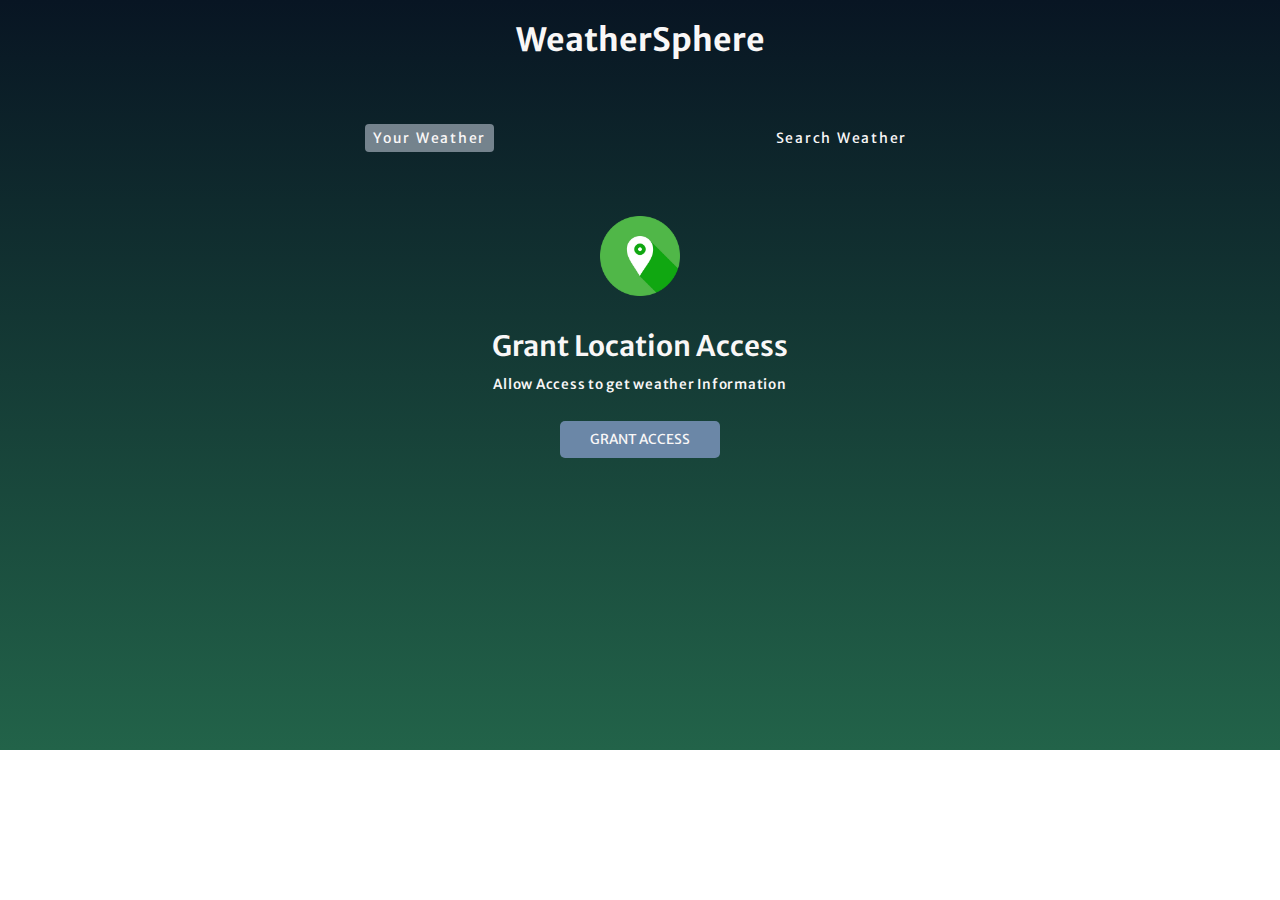
<file: index.html>
<!DOCTYPE html>
<html lang="en">
<head>
    <meta charset="UTF-8">
    <meta http-equiv="X-UA-Compatible" content="IE=edge">
    <meta name="viewport" content="width=device-width, initial-scale=1.0">
    <title>WeatherSphere</title>
    <link rel="icon" href="data:,">
    <link rel="preconnect" href="https://fonts.googleapis.com"/>
    <link rel="preconnect" href="https://fonts.gstatic.com" crossorigin />
    <link href="https://fonts.googleapis.com/css2?family=Merriweather+Sans:wght@300;400;500;600;700&display=swap"
    rel="stylesheet" />
    <link rel="stylesheet" href="weather.css">
</head>
<body>
    
    <div class="wrapper">
        <h1 class="header-decor">WeatherSphere</h1>
        <div class="tab-container">
            <p class="tab" data-userWeather>Your Weather</p>
            <p class="tab" data-searchWeather>Search Weather</p>
        </div>
        <div class="weather-container">

            <!-- grant location container-->
            <div class="sub-container grant-location-container">
                <img src="./location.png" width="80" height="80" loading="lazy">
                <p>Grant Location Access</p>
                <p>Allow Access to get weather Information</p>
                <button class="btn" data-grantAccess>Grant Access</button>
            </div>

            <!-- search form -><-- form-container-->
            <form class="form-container" data-searchForm>
                <input placeholder="Search for City..." data-searchInput>
                <button class="btn" type="submit">
                    <img src="./search.png"  width="20" height="20" loading="lazy">
                </button>
            </form>

            <!--- loading screen container -->
            <div class="sub-container loading-container">
                <img src="./loading.gif" width="150" height="150">
                <p>Loading</p>
            </div>

            <!-- show weather info -->
            <div class="sub-container user-info-container">

                <!--city name and Flag-->
                <div class="name">
                    <p data-cityName></p>
                    <img data-countryIcon>
                </div>

                <!-- weather description-->
                <p data-weatherDesc></p>
                <!--weather Icon-->
                <img data-weatherIcon>
                <!--temperature-->
                <p data-temp></p>

                <!--3 cards - parameters-->
                <div class="parameter-container">

                    <!--card 1-->
                    <div class="parameter">
                        <img src="./wind.png" >
                        <p>windspeed</p>
                        <p data-windspeed></p>
                    </div>

                    <!--card 2-->
                    <div class="parameter">
                        <img src="./humidity.png" >
                        <p>humidity</p>
                        <p data-humidity></p>
                    </div>

                    <!--card 3-->
                    <div class="parameter">
                        <img src="./cloud.png" >
                        <p>Clouds</p>
                        <p data-cloudiness></p>
                    </div>

                </div>


            </div>



        </div>
    </div>
    <script src="weather.js"></script>
</body>
</html>
</file>
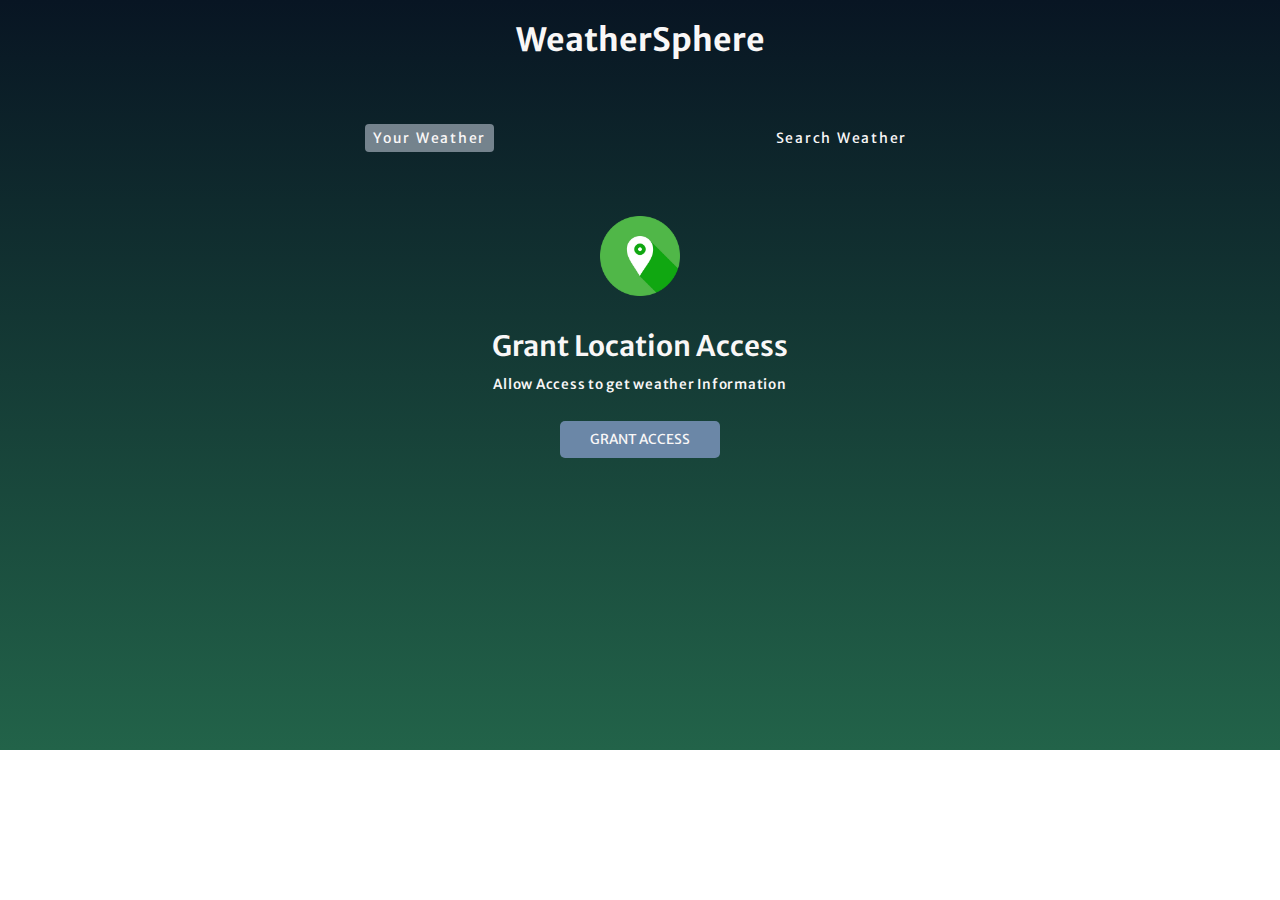
<file: weather.html>
<!DOCTYPE html>
<html lang="en">
<head>
    <meta charset="UTF-8">
    <meta http-equiv="X-UA-Compatible" content="IE=edge">
    <meta name="viewport" content="width=device-width, initial-scale=1.0">
    <title>Weather App</title>
    <link rel="preconnect" href="https://fonts.googleapis.com" />
    <link rel="preconnect" href="https://fonts.gstatic.com" crossorigin />
    <link href="https://fonts.googleapis.com/css2?family=Merriweather+Sans:wght@300;400;500;600;700&display=swap"
    rel="stylesheet" />
    <link rel="stylesheet" href="weather.css">
</head>
<body>
    
    <div class="wrapper">
        <h1>WeatherSphere</h1>
        <div class="tab-container">
            <p class="tab" data-userWeather>Your Weather</p>
            <p class="tab" data-searchWeather>Search Weather</p>
        </div>

        <div class="weather-container">

            <!-- grant location container-->
            <div class="sub-container grant-location-container">
                <img src="./location.png" width="80" height="80" loading="lazy">
                <p>Grant Location Access</p>
                <p>Allow Access to get weather Information</p>
                <button class="btn" data-grantAccess>Grant Access</button>
            </div>

            <!-- search form -> form-container-->
            <form class="form-container" data-searchForm>
                <input placeholder="Search for City..." data-searchInput>
                <button class="btn" type="submit">
                    <img src="./search.png"  width="20" height="20" loading="lazy">
                </button>
            </form>

            <!--- loading screen container -->
            <div class="sub-container loading-container">
                <img src="./loading.gif" width="150" height="150">
                <p>Loading</p>
            </div>

            <!-- show weather info -->
            <div class="sub-container user-info-container">

                <!--city name and Flag-->
                <div class="name">
                    <p data-cityName></p>
                    <img data-countryIcon>
                </div>

                <!-- weather descriptuion-->
                <p data-weatherDesc></p>
                <!--weather Icon-->
                <img data-weatherIcon>
                <!--temperature-->
                <p data-temp></p>

                <!--3 cards - parameters-->
                <div class="parameter-container">

                    <!--card 1-->
                    <div class="parameter">
                        <img src="./wind.png" >
                        <p>windspeed</p>
                        <p data-windspeed></p>
                    </div>

                    <!--card 2-->
                    <div class="parameter">
                        <img src="./humidity.png" >
                        <p>humidity</p>
                        <p data-humidity></p>
                    </div>

                    <!--card 3-->
                    <div class="parameter">
                        <img src="./cloud.png" >
                        <p>Clouds</p>
                        <p data-cloudiness></p>
                    </div>

                </div>


            </div>



        </div>


    </div>


    <script src="weather.js"></script>
</body>
</html>

<!-- <!DOCTYPE html>
<html lang="en">
<head>
    <meta charset="UTF-8">
    <meta name="viewport" content="width=device-width, initial-scale=1.0">
    <title>Document</title>
    <link rel="stylesheet" href="weather.css">
</head>
<body>
    
    <div class="wrapper">
        <h2 class="heading">WEATHER APP</h2>
        <div class="buttons">
            <button class="button1 tab">Your Weather</button>
            <button class="button2 tab">Search Weather</button>
        </div>
        <div class="weather-container">
            grant location access 
            <div class="grant-access sub-container">
                <img src="./location.png" width="80" height="80" alt="" loading="lazy">
                <h2 class="ga-head">Grant Location Access</h2>
                <p class="ga-para">Allow Access To Get Weather Information</p>
                <button class="ga-button">GRANT ACCESS</button>
            </div>
            search form 
            <form class="form-container" data-searchForm>
                <input placeholder="Search For City..." data-searchCity>
                <button class="btn btn-form" type="submit">
                    <img src="./search.png" width="20" height="20" alt="" loading="lazy">
                </button>
            </form>
            your weather 
            <div class="sub-container your-weather">
                <div class="yw-head">
                    <div class="yw-name"></div>
                    <img src="" alt="" class="yw-country">
                </div>
                <div class="yw-type"></div>
                <img alt="" class="yw-img">
                <div class="yw-temp"></div>
                <div class="yw-box">
                    <div class="box yw-ws">
                        <img src="./wind.png" width="" height="" alt="" class="yw-img-ws">
                        <p class="yw-text-ws">WINDSPEED</p>
                        <div class="yw-speed-ws"></div>
                    </div>
                    <div class="box yw-h">
                        <img src="./humidity.png" alt="" class="yw-img-h">
                        <p class="yw-text-h">HUMIDITY</p>
                        <div class="yw-speed-h"></div>
                    </div>
                    <div class="box yw-c">
                        <img src="./cloud.png" alt="" class="yw-img-c">
                        <p class="yw-text-c">CLOUDS</p>
                        <div class="yw-speed-c"></div>
                    </div>
                </div>
            </div>
            
            loading screen 
            <div class="sub-container loading-container">
                <img src="./loading.gif" alt="" width="150" height="150">
                <p>Loading</p>
            </div>
        </div>

    </div>

    <script src="weather.js"></script>
</body>
</html> -->
</file>
<file: weather.css>
*,*::before,*::after {
    margin: 0;
    padding: 0;
    box-sizing: border-box;
    font-family: 'Merriweather Sans', sans-serif;
}

:root {
    --colorDark1: #112D4E;
    --colorDark2: #3F72AF;
    --colorLight1: #DBE2EF;
    --colorLight2: #F9F7F7;
}

.wrapper{
    width:100vw;
    height:750px;
    color: var(--colorLight2);
    /* background-image: linear-gradient(160deg, #112d4e 0%, #3f72af 100%); */
    background-image: linear-gradient(180deg,#081523,#226349);
    /* 133829 */
    
}

h1 {
    text-align: center;
    /* text-transform:uppercase; */
    padding-top: 20px;
}

.tab-container {
    width:90%;
    max-width: 550px;
    margin: 0 auto;
    margin-top: 4rem;
    display: flex;
    justify-content: space-between;
}

.tab{
    cursor: pointer;
    font-size: 0.875rem;
    letter-spacing: 1.75px;
    padding: 5px 8px;
}

.tab.current-tab{
    background-color: rgba(219, 226, 239, 0.5);
    border-radius: 4px;
}

.weather-container{
    margin-block:4rem;
}

.btn{
    all: unset;
    /* appearance: none;
    border:none;
    color: white; */
    font-size: 0.85rem;
    text-transform: uppercase;
    border-radius: 5px;
    background-color: #6b87a7;
    cursor: pointer;
    padding: 10px 30px;
    margin-bottom: 10px;
}

.sub-container{
    display:flex;
    flex-direction:column;
    align-items: center;
}

.grant-location-container{
     display:none; 
}

.grant-location-container.active{
    display:flex;
}

.grant-location-container img{
    margin-bottom: 2rem;
}

.grant-location-container p:first-of-type{
    font-size: 1.75rem;
    font-weight: 600; 
}

.grant-location-container p:last-of-type{
    font-size:0.85rem;
    font-weight: 500;
    margin-top: 0.75rem;
    margin-bottom: 1.75rem;
    letter-spacing: 0.75px;
}

.loading-container{
    display: none;
}

.loading-container.active{
    display: flex;
}

.loading-container p{
    text-transform: uppercase;
}

.user-info-container{
    display:none;
}

.user-info-container.active{
    display: flex;
}

.name{
    display: flex;
    align-items: center;
    gap: 0 0.5rem;
    margin-bottom: 1rem;
}

.user-info-container p{
    font-size:1.5rem;
    font-weight:200;
}

.user-info-container img{
    width:90px;
    height:90px;
}

.name p{
        font-size:2rem;
}

.name img{
    width: 30px;
    height:30px;
    object-fit: contain;
}

.user-info-container p[data-temp] {
    font-size:2.75rem;
    font-weight:700;
}

.parameter-container{
    width:90%;
    display: flex;
    gap: 10px 20px;
    justify-content: center;
    align-items: center;
    margin-top: 2rem;
}

.parameter{
    width:30%;
    max-width:200px;
    background-color: rgba(219, 226, 239, 0.5);;
    border-radius: 5px;
    padding:1rem;
    display: flex;
    flex-direction: column;
    gap:5px 0;
    /* justify-content: space-between; */
    align-items: center; 
}   

.parameter img{
    width:50px;
    height:50px;
}

.parameter p:first-of-type{
    font-size: 1.15rem;
    font-weight:600;
    text-transform: uppercase;
}

.parameter p:last-of-type{
    font-size: 1rem;
    font-weight: 200;
}

.form-container{
    display: none;
    width:90%;
    max-width:550px;
    margin:0 auto;
    justify-content: center;
    align-items: center;
    gap: 0 10px; 
    margin-bottom: 3rem;
}

.form-container.active{
    display: flex;
}

.form-container input{
    all:unset;
    width: calc(100% - 80px);
    height:40px;
    padding: 0 20px;
    background-color:rgba(219, 226, 239, 0.5);
    border-radius: 10px;
}

.form-container input::placeholder{
    color: rgba(255, 255, 255, 0.7);
}

.form-container input:focus{
    outline: 3px solid rgba(255, 255, 255, 0.7);
}

.form-container .btn {
    padding:unset;
    width: 40px;
    height: 40px;
    display: flex;
    align-items: center;
    justify-content: center;
    border-radius: 100%;
    margin-bottom:1px;
}



/* :root {
    --colorDark1: #112D4E;
    --colorDark2: #3F72AF;
    --colorLight1: #DBE2EF;
    --colorLight2: #F9F7F7;
}
*{
    margin:0;
    padding:0;
    box-sizing: border-box;
}
.wrapper{
    width:100vw;
    height:100vh;
    color: var(--colorLight2);
    background-image: linear-gradient(160deg, #112d4e 0%, #3f72af 100%);
}

.heading{
    padding-top: 20px;
    text-align: center;
}
.buttons{
    display:flex;
    width:90%;
    max-width: 550px;
    margin: 0 auto;
    margin-top: 4rem;
    justify-content: space-between;
}
.tab{
    border:none;
    background: none;
    cursor: pointer;
    font-size: 0.875rem;
    letter-spacing: 1.75px;
    padding: 5px 8px;
    color: var(--colorLight2);
}

.current-tab{
    background-color: rgba(219 ,226, 239, 0.5);
    border-radius: 4px;
}
.weather-container{
    margin-block:4rem;

}

grant access 
.sub-container{
    display:flex;
    flex-direction: column;
    justify-content: center;
    align-items: center;
}
.ga-button{
    all:unset;
    cursor: pointer;
    font-size: 1rem;
    padding: 10px 30px;
    border-radius: 5px;
    background-color: var(--colorDark2);
    color: var(--colorLight2);
    margin-top: 10px;
}
.grant-access img{
    margin-bottom: 2rem;
}
.ga-head{
    font-size: 1.75rem;
    font-weight: 600; 
}
.ga-para{
    font-size:0.85rem;
    font-weight: 500;
    margin-top: 0.75rem;
    margin-bottom: 1.75rem;
    letter-spacing: 0.75px;
}
.grant-access{
    display:none;
}
.grant-access.active{
    display:flex;
}


loading 
.loading-container.active{
    display:flex;
}
.loading-container{
    display:none;
}
.loading-container p{
    text-transform: uppercase;
}

user weather 
.your-weather{
    display:none;
}
.your-weather.active{
    display: flex;
}
.yw-head{
    display:flex;
    align-items: center;
    gap: 0 0.5rem;
    margin-bottom: 1rem;
}
.yw-name{
    font-size: 2.5rem;
}
.yw-country{
    width: 30px;
    height: 30px;
}
.yw-type{
    text-transform: capitalize;
    font-size:1.5rem;
    font-weight:200;
}
.yw-img{
    width: 90px;
    height:90px;
    object-fit: contain;
}
.yw-temp{
    font-size:2.75rem;
    font-weight:700;
}
.yw-box{
    width:90%;
    display: flex;
    justify-content: center;
    gap: 10px 20px;
    margin-top: 2rem;
}
.box{
    width:30%;
    max-width:200px;
    background-color: rgba(219, 226, 239, 0.5);;
    border-radius: 5px;
    padding:1rem;
}
.box img{
    width:50px;
    height:50px;
}
.box p{
    font-size: 1.15rem;
    font-weight:600;
}
.box div{
    font-size: 1rem;
    font-weight: 200;
}


form 

.form-container{
    display: none;
    width:90%;
    max-width:550px;
    margin:0 auto;
    justify-content: center;
    align-items: center;
    gap: 0 10px; 
    margin-bottom: 3rem;
}
.form-container.active{
    display: flex;
}
.form-container input{
    all:unset;
    width: calc(100% - 80px);
    height:40px;
    padding: 0 20px;
    background-color:rgba(219, 226, 239, 0.5);
    border-radius: 10px;
}
.form-container input::placeholder{
    color: rgba(255, 255, 255, 0.7);
}
.form-container input:focus{
    outline: 3px solid rgba(255, 255, 255, 0.7);
}
.btn-form {
    padding:unset;
    border:none;
    background-color: var(--colorDark2);
    width: 40px;
    height: 40px;
    display: flex;
    align-items: center;
    justify-content: center;
    border-radius: 50%;
    margin-bottom:1px;
} */
</file>
